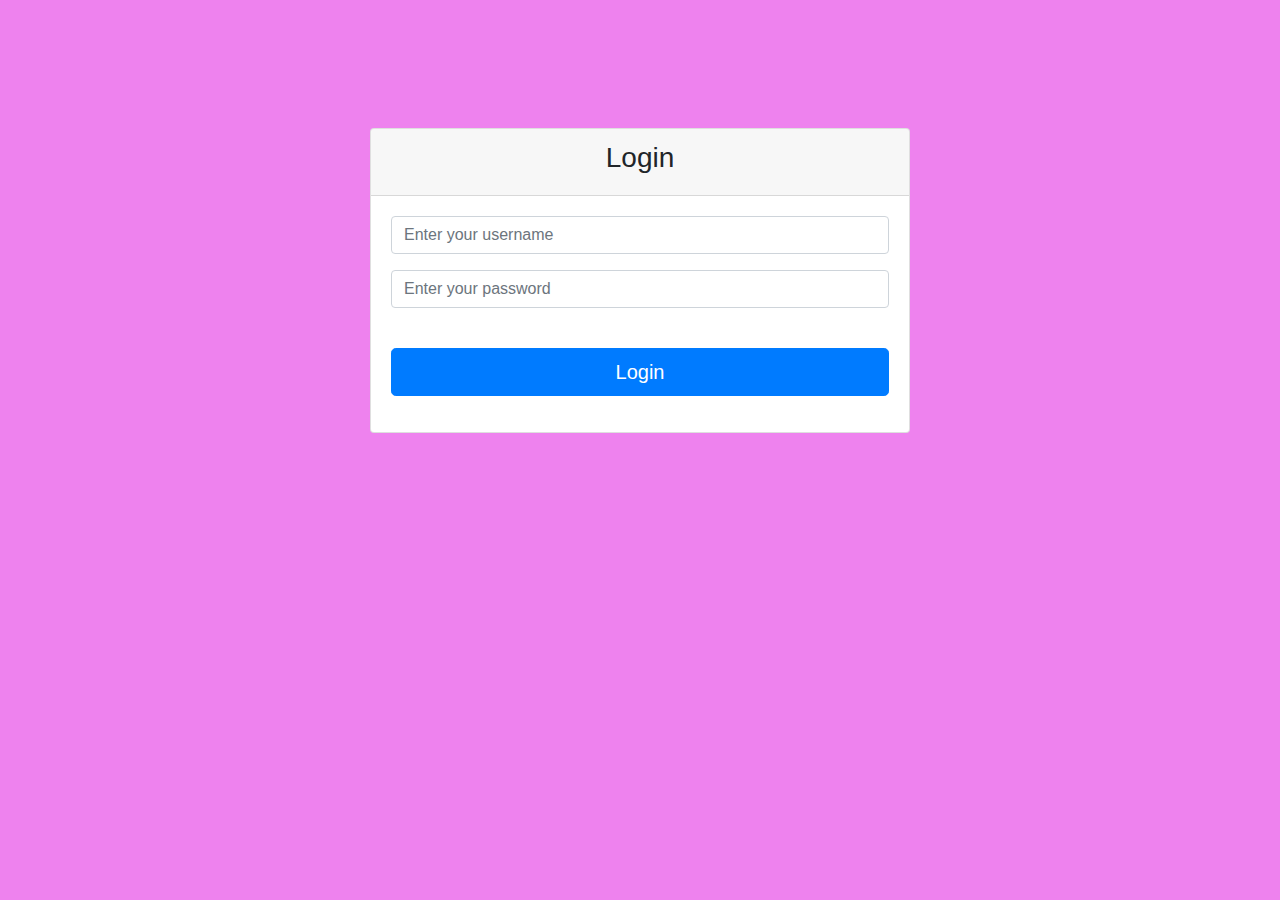
<file: login.html>
<!DOCTYPE html>
<html lang="en">
<head>
    <meta charset="UTF-8">
    <meta name="viewport" content="width=device-width, initial-scale=1, shrink-to-fit=no">
    <link rel="stylesheet" href="https://stackpath.bootstrapcdn.com/bootstrap/4.3.1/css/bootstrap.min.css">
    <title>Login Form</title>
</head>
<body style="background-color: violet;">

<div class="container" style="margin-top: 10%;">
    <div class="row justify-content-center">
        <div class="col-md-6">
            <div class="card">
                <div class="card-header text-center font-weight-bold">
                    <h3>Login</h3>
                </div>
                <div class="card-body">
                    <form>
                        <div class="form-group">
                            
                            <input type="text" class="form-control" id="username" placeholder="Enter your username">
                            <span id="usernameerror" style="color: red;"></span>
                        </div>
                        <div class="form-group">
                            
                            <input type="password" class="form-control" id="password" placeholder="Enter your password">
                            <span id="passworderror" style="color: red;"></span>
                        </div><br>
                        <div class="form-group">
                            <button type="button" class="btn btn-primary btn-lg btn-block" data-bs-toggle="modal" onclick="checkformlog()">Login</button>
                        </div>
                    </form>
                </div>
            </div>
        </div>
    </div>
</div>

<div class="modal fade" id="salert" tabindex="-1" role="dialog" aria-labelledby="saleartLabel" aria-hidden="true">
    <div class="modal-dialog modal-dialog-centered">
        <div class="modal-content text-success">
            <div class="modal-header">
                <h5 class="modal-title font-weight-bold" id="saleartLabel">Congratulation..!</h5>
                <button type="button" class="close" data-dismiss="modal" aria-label="Close">
                    <span aria-hidden="true">&times;</span>
                </button>
            </div>
            <div class="modal-body">
                <p>You are successfully Login this page.</p>
            </div>
            <div class="modal-footer">
                <button type="button" class="btn btn-secondary" data-dismiss="modal">Close</button>
            </div>
        </div>
    </div>
</div>

<script src="https://code.jquery.com/jquery-3.2.1.slim.min.js"></script>
<script src="https://cdnjs.cloudflare.com/ajax/libs/popper.js/1.12.9/umd/popper.min.js"></script>
<script src="https://maxcdn.bootstrapcdn.com/bootstrap/4.0.0/js/bootstrap.min.js"></script>

<script>
function checkformlog() {
    document.getElementById("usernameerror").innerHTML = "";
    document.getElementById("passworderror").innerHTML = "";

    let username = document.getElementById("username").value;
    let password = document.getElementById("password").value;

    if (username.length < 3) {
        document.getElementById("usernameerror").innerHTML =
            "User name must be at least 3 characters";
        return false;
    } 
    
    
    if (password.length < 8) {
    document.getElementById("passworderror").innerHTML =
            "Password must be at least 8 characters";
        return false;
    }

    $("#salert").modal("show");

}

</script>

</body>
</html>
</file>
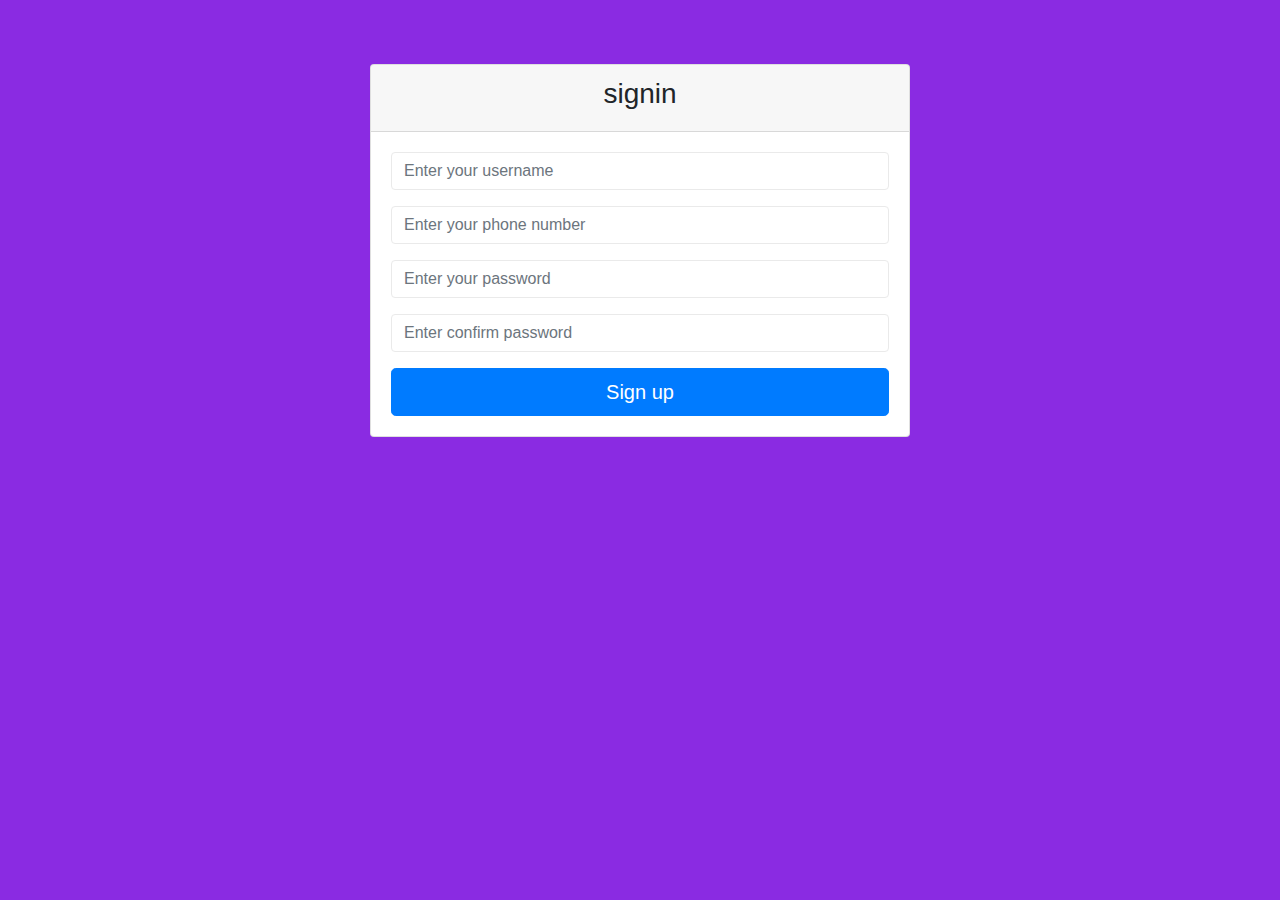
<file: signin.html>
<!DOCTYPE html>
<html lang="en">
<head>
    <meta charset="UTF-8">
    <meta name="viewport" content="width=device-width, initial-scale=1, shrink-to-fit=no">
    <link rel="stylesheet" href="https://stackpath.bootstrapcdn.com/bootstrap/4.3.1/css/bootstrap.min.css">
    <title>Sigin Form</title>
</head>
<body style="background-color: blueviolet;">

<div class="container" style= "margin-top: 5%" >
    <div class="row justify-content-center">
        <div class="col-md-6">
            <div class="card">
                <div class="card-header text-center font-weight-bold">
                    <h3>signin</h3>
                </div>
                <div class="card-body">
                    <form action="#">
                        <div class="form-group">
                            
                            <input type="text" class="form-control" id="username" placeholder="Enter your username" style="border: 1px solid #eaeaea">
                            <span id="usernameerror" style="color: red;"></span>
                        </div>
                        <div class="form-group">
                            
                            <input type="text" class="form-control" id="phone" placeholder="Enter your phone number" style="border: 1px solid #eaeaea">
                            <span id="phoneerror" style="color: red;"></span>
                        </div>
                        <div class="form-group">
                            
                            <input type="password" class="form-control" id="createpass" placeholder="Enter your password" style="border: 1px solid #eaeaea">
                            <span id="createpasserror" style="color: red;"></span>
                        </div>
                        <div class="form-group">
                            
                            <input type="password" class="form-control" id="conformpass" placeholder="Enter confirm password" style="border: 1px solid #eaeaea">
                            <span id="conformpasserror" style="color: red;"></span>
                        </div>
                        <button type="button" class="btn btn-primary btn-lg btn-block" data-bs-toggle="modal" onclick="checkformsignin()">Sign up</button>
                    </form>
                </div>
            </div>
        </div>
    </div>
</div>

<div class="modal fade" id="salert" tabindex="-1" role="dialog" aria-labelledby="saleartLabel" aria-hidden="true">
    <div class="modal-dialog modal-dialog-centered">
        <div class="modal-content text-success">
            <div class="modal-header">
                <h5 class="modal-title" id="saleartLabel">Congratulation..!</h5>
                <button type="button" class="close" data-dismiss="modal" aria-label="Close">
                    <span aria-hidden="true">&times;</span>
                </button>
            </div>
            <div class="modal-body">
                <p>You are successfully Signin this page.</p>
            </div>
            <div class="modal-footer">
                <button type="button" class="btn btn-secondary "  data-dismiss="modal">Close</button>
            </div>
        </div>
    </div>
</div>

<script src="https://code.jquery.com/jquery-3.2.1.slim.min.js"></script>
<script src="https://cdnjs.cloudflare.com/ajax/libs/popper.js/1.12.9/umd/popper.min.js"></script>
<script src="https://maxcdn.bootstrapcdn.com/bootstrap/4.0.0/js/bootstrap.min.js"></script>

<script>
    function checkformsignin() {

    document.getElementById('usernameerror').innerText = '';
    document.getElementById('phoneerror').innerText = '';
    document.getElementById('createpasserror').innerText = '';
    document.getElementById('conformpasserror').innerText = '';

    var username = document.getElementById('username').value.trim();
    var phone = document.getElementById('phone').value.trim();
    var createpass = document.getElementById('createpass').value.trim();
    var conformpass = document.getElementById('conformpass').value.trim();

    if (username === '') {
        document.getElementById('usernameerror').innerText = 'Username is required';
        return;
    }

    if (phone < 10) {
        document.getElementById('phoneerror').innerText = 'Phone number is must be atlest 10 character';
        return;
    }

    if (createpass < 8) {
        document.getElementById('createpasserror').innerText = 'Password is must be atleast 8 character';
        return;
    }

    if (createpass !== conformpass) {
        document.getElementById('conformpasserror').innerText = 'Passwords do not match';
        return;
    }

    $('#salert').modal('show');
}

</script>



</body>
</html>
</file>
